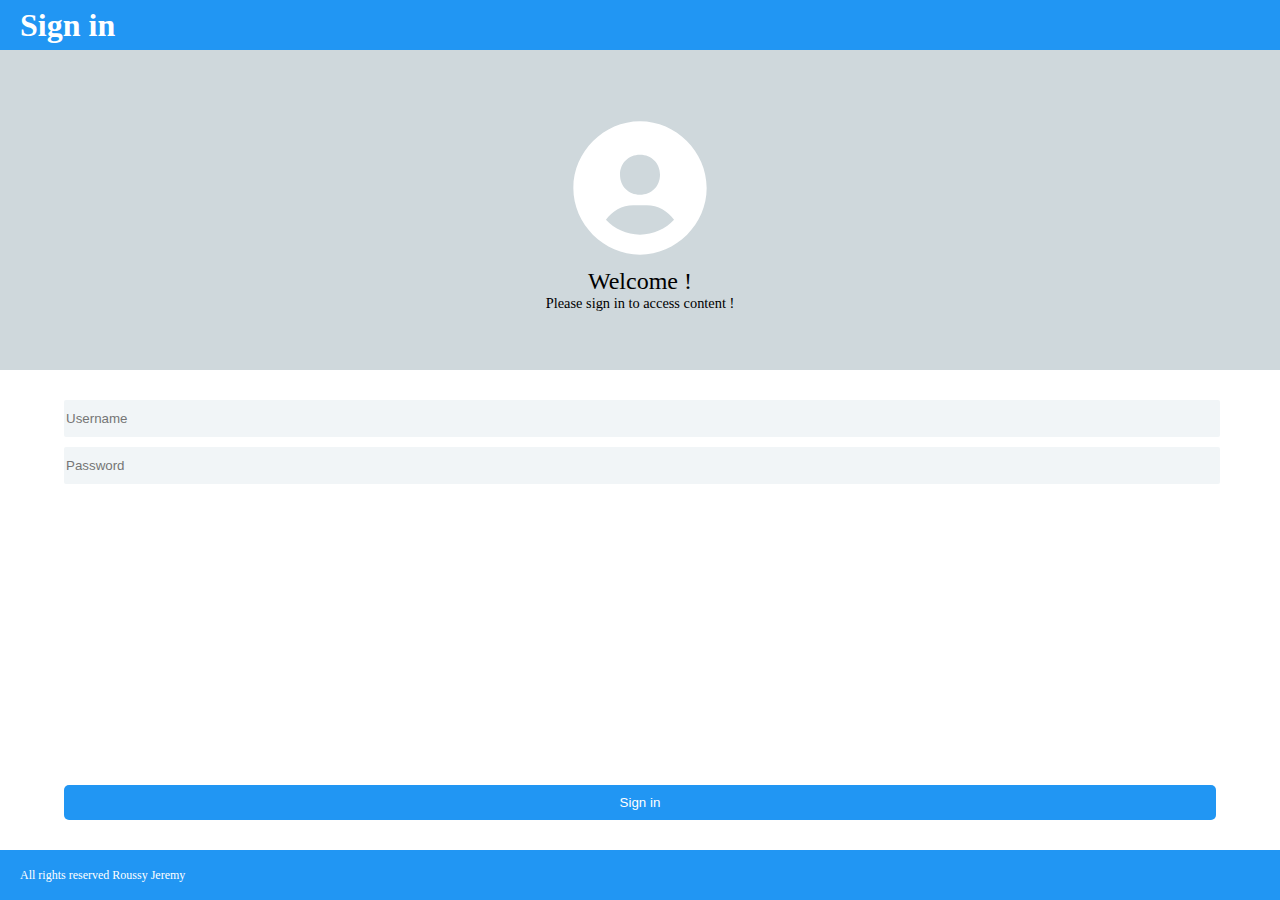
<file: index.html>
<!DOCTYPE html>
<html lang="fr">
<head>
    <meta charset="UTF-8">
    <meta http-equiv="X-UA-Compatible" content="IE=edge">
    <meta name="viewport" content="width=device-width, initial-scale=1.0">
    <link rel="stylesheet" href="style.css">
    <title>home</title>
</head>
<body>
    <div class="container">
        <div class="header">
            <h1>Sign in</h1>
        </div>

        <div class="home-content">
            <div id="up">
                <img src="bxs-user-circle.svg" alt="user-icon">
                <div id="text">
                    <p>Welcome !</p>
                    <p>Please sign in to access content !</p>
                </div>
            </div>

            <div id="bottom">
                <div id="fields">
                    <input type="text" name="Username" placeholder="Username">
                    <input type="password" name="Password" placeholder="Password">
                </div>
                <input type="submit" value="Sign in">
            </div>
        </div>
        
        <div class="footer">
            <p>All rights reserved Roussy Jeremy</p>
        </div>
    </div>
</body>
</html>
</file>
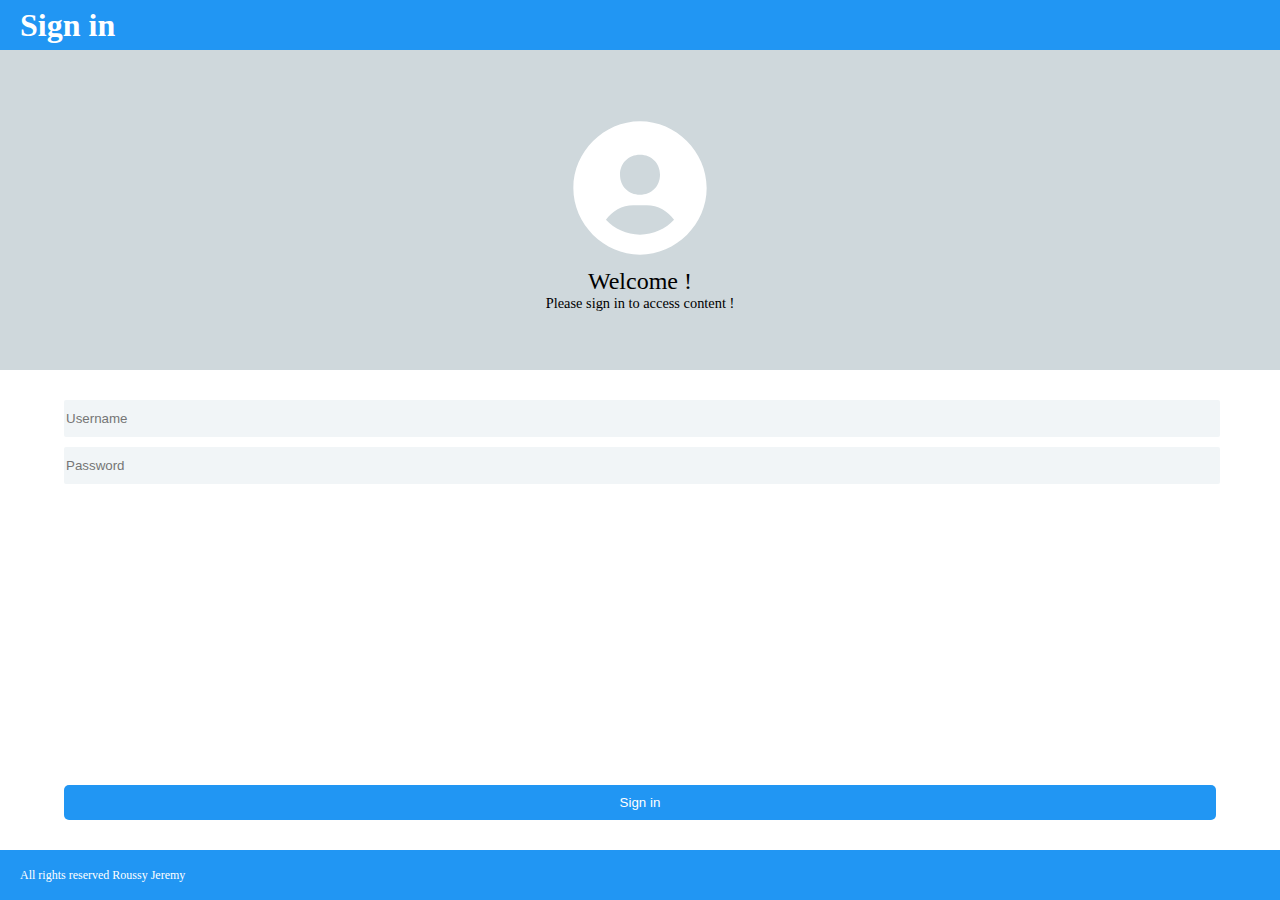
<file: home.html>
<!DOCTYPE html>
<html lang="fr">
<head>
    <meta charset="UTF-8">
    <meta http-equiv="X-UA-Compatible" content="IE=edge">
    <meta name="viewport" content="width=device-width, initial-scale=1.0">
    <link rel="stylesheet" href="style.css">
    <title>home</title>
</head>
<body>
    <div class="container">
        <div class="header">
            <h1>Sign in</h1>
        </div>

        <div class="home-content">
            <div id="up">
                <img src="bxs-user-circle.svg" alt="user-icon">
                <div id="text">
                    <p>Welcome !</p>
                    <p>Please sign in to access content !</p>
                </div>
            </div>

            <div id="bottom">
                <div id="fields">
                    <input type="text" name="Username" placeholder="Username">
                    <input type="password" name="Password" placeholder="Password">
                </div>
                <input type="submit" value="Sign in">
            </div>
        </div>
        
        <div class="footer">
            <p>All rights reserved Roussy Jeremy</p>
        </div>
    </div>
</body>
</html>
</file>
<file: style.css>
html, body {
    margin: 0;
    padding: 0;
    width: 100%;
    height: 100%;
    font-family: roboto;
    overflow: hidden;
}

.container {
    width: 100%;
    height: 100%;
    display: grid;
    grid-template-rows: 50px auto 50px;
    grid-template-areas: "header" "content" "footer";
}

.header, .footer {
    display: flex;
    align-items: center;
    background-color: #2196f3;
    color: white;
    padding-left: 20px;
}

.header {
    grid-area: header;
}

.home-content {
    grid-area: content;
    display: grid;
    grid-template-rows: 40% 60%;
    grid-template-areas: "up" "bottom";
}

#up {
    grid-area: up;
    display: flex;
    flex-direction: column;
    align-items: center;
    justify-content: center;
    background-color: #cfd8dc;
}

#up p {
    margin: 0;
    text-align: center;
    font-size: 0.9em;
}

#up p:first-of-type {
    font-size: 1.5em;
}

#up img {
    height: 50%;
}

#bottom {
    grid-area: bottom;
    display: flex;
    flex-direction: column;
    align-items: center;
    justify-content: space-between;
}

#fields {
    width: 90%;
    margin-top: 25px;
}

input {
    height: 35px;
    border: none;
}

input[type="text"], input[type="password"] {
    width: 100%;
    margin: 5px 0 5px 0;
    border-radius: 2px;
    background-color: #f1f5f7;
}

input[type="submit"] {
    width: 90%;
    margin-bottom: 30px;
    border-radius: 5px;
    color: white;
    background-color: #2196f3;
    cursor: pointer;
}

input[type="submit"]:hover {
    background-color: #218ef3;
}

.footer {
    grid-area: footer;
    font-size: 0.75em;
}

.shop-content {
    display: flex;
    flex-direction: column;
    overflow: hidden;
}

#buttons input{
    display: inline-flex;
    border-radius: 0;
    width: 50%;
    color: white;
    justify-content: center;
    cursor: pointer;
}

#all {
    float: left;
    background-color: #219bf8;
}

#my {
    float: right;
    background-color: #2196f3;
}

#products {
    height: 100%;
    display: flex;
    flex-direction: column;
    align-items: center;
    justify-content: start;
    background-color: #f8f8f8;
    overflow: auto;
}

#products::-webkit-scrollbar {
    width: 10px;
}
  
#products::-webkit-scrollbar-track {
    background: #f8f8f8; 
}

#products::-webkit-scrollbar-thumb {
    background: #bbb;
    border-radius: 5px;
}

#products::-webkit-scrollbar-thumb:hover {
    background: #aaa; 
}

.product {
    width: 95%;
    height: 200px;
    margin: 7.5px 0 7.5px 0;
    display: grid;
    background-color: white;
    grid-template-rows: 25px 25px 150px;
    grid-template-columns: 200px auto auto;
    grid-template-areas: 
        ". title ."
        ". desc ."
        ". time price";
}

.product * {
    margin: 0;
}

.title {
    grid-area: title;
    font-weight: bolder;
    margin: 10px 0 0 10px;
}

.desc {
    grid-area: desc;
    margin: 10px 0 0 10px;
}

.time {
    grid-area: time;
    align-self: end;
    margin: 0 0 10px 10px;
    font-size: 0.85em;
}

.price {
    grid-area: price;
    align-self: end;
    justify-self: end;
    font-weight: bolder;
    margin: 0 10px 10px 0;
}
</file>
